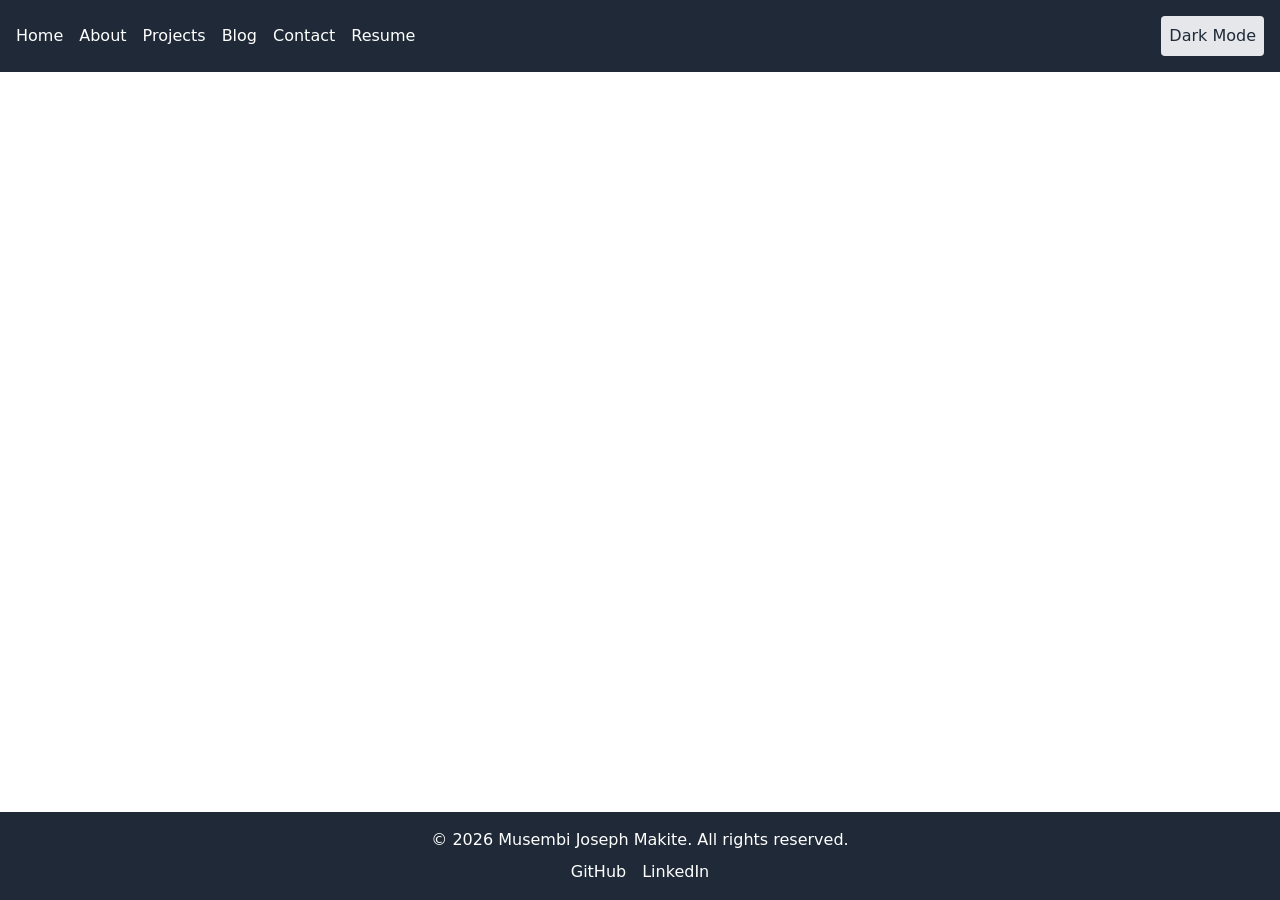
<file: index.html>
<!DOCTYPE html>
<html lang="en">
  <head>
    <meta charset="UTF-8" />
    <meta name="viewport" content="width=device-width, initial-scale=1.0" />
    <title>Musembi Portfolio</title>
    <script type="module" crossorigin src="/assets/index.fe0a11c9.js"></script>
    <link rel="stylesheet" href="/assets/index.fca3fc22.css">
  </head>
  <body>
    <div id="root"></div>
    
  </body>
</html>
</file>
<file: assets/index.fca3fc22.css>
*,:before,:after{--tw-border-spacing-x: 0;--tw-border-spacing-y: 0;--tw-translate-x: 0;--tw-translate-y: 0;--tw-rotate: 0;--tw-skew-x: 0;--tw-skew-y: 0;--tw-scale-x: 1;--tw-scale-y: 1;--tw-pan-x: ;--tw-pan-y: ;--tw-pinch-zoom: ;--tw-scroll-snap-strictness: proximity;--tw-gradient-from-position: ;--tw-gradient-via-position: ;--tw-gradient-to-position: ;--tw-ordinal: ;--tw-slashed-zero: ;--tw-numeric-figure: ;--tw-numeric-spacing: ;--tw-numeric-fraction: ;--tw-ring-inset: ;--tw-ring-offset-width: 0px;--tw-ring-offset-color: #fff;--tw-ring-color: rgb(59 130 246 / .5);--tw-ring-offset-shadow: 0 0 #0000;--tw-ring-shadow: 0 0 #0000;--tw-shadow: 0 0 #0000;--tw-shadow-colored: 0 0 #0000;--tw-blur: ;--tw-brightness: ;--tw-contrast: ;--tw-grayscale: ;--tw-hue-rotate: ;--tw-invert: ;--tw-saturate: ;--tw-sepia: ;--tw-drop-shadow: ;--tw-backdrop-blur: ;--tw-backdrop-brightness: ;--tw-backdrop-contrast: ;--tw-backdrop-grayscale: ;--tw-backdrop-hue-rotate: ;--tw-backdrop-invert: ;--tw-backdrop-opacity: ;--tw-backdrop-saturate: ;--tw-backdrop-sepia: ;--tw-contain-size: ;--tw-contain-layout: ;--tw-contain-paint: ;--tw-contain-style: }::backdrop{--tw-border-spacing-x: 0;--tw-border-spacing-y: 0;--tw-translate-x: 0;--tw-translate-y: 0;--tw-rotate: 0;--tw-skew-x: 0;--tw-skew-y: 0;--tw-scale-x: 1;--tw-scale-y: 1;--tw-pan-x: ;--tw-pan-y: ;--tw-pinch-zoom: ;--tw-scroll-snap-strictness: proximity;--tw-gradient-from-position: ;--tw-gradient-via-position: ;--tw-gradient-to-position: ;--tw-ordinal: ;--tw-slashed-zero: ;--tw-numeric-figure: ;--tw-numeric-spacing: ;--tw-numeric-fraction: ;--tw-ring-inset: ;--tw-ring-offset-width: 0px;--tw-ring-offset-color: #fff;--tw-ring-color: rgb(59 130 246 / .5);--tw-ring-offset-shadow: 0 0 #0000;--tw-ring-shadow: 0 0 #0000;--tw-shadow: 0 0 #0000;--tw-shadow-colored: 0 0 #0000;--tw-blur: ;--tw-brightness: ;--tw-contrast: ;--tw-grayscale: ;--tw-hue-rotate: ;--tw-invert: ;--tw-saturate: ;--tw-sepia: ;--tw-drop-shadow: ;--tw-backdrop-blur: ;--tw-backdrop-brightness: ;--tw-backdrop-contrast: ;--tw-backdrop-grayscale: ;--tw-backdrop-hue-rotate: ;--tw-backdrop-invert: ;--tw-backdrop-opacity: ;--tw-backdrop-saturate: ;--tw-backdrop-sepia: ;--tw-contain-size: ;--tw-contain-layout: ;--tw-contain-paint: ;--tw-contain-style: }*,:before,:after{box-sizing:border-box;border-width:0;border-style:solid;border-color:#e5e7eb}:before,:after{--tw-content: ""}html,:host{line-height:1.5;-webkit-text-size-adjust:100%;-moz-tab-size:4;-o-tab-size:4;tab-size:4;font-family:ui-sans-serif,system-ui,sans-serif,"Apple Color Emoji","Segoe UI Emoji",Segoe UI Symbol,"Noto Color Emoji";font-feature-settings:normal;font-variation-settings:normal;-webkit-tap-highlight-color:transparent}body{margin:0;line-height:inherit}hr{height:0;color:inherit;border-top-width:1px}abbr:where([title]){-webkit-text-decoration:underline dotted;text-decoration:underline dotted}h1,h2,h3,h4,h5,h6{font-size:inherit;font-weight:inherit}a{color:inherit;text-decoration:inherit}b,strong{font-weight:bolder}code,kbd,samp,pre{font-family:ui-monospace,SFMono-Regular,Menlo,Monaco,Consolas,Liberation Mono,Courier New,monospace;font-feature-settings:normal;font-variation-settings:normal;font-size:1em}small{font-size:80%}sub,sup{font-size:75%;line-height:0;position:relative;vertical-align:baseline}sub{bottom:-.25em}sup{top:-.5em}table{text-indent:0;border-color:inherit;border-collapse:collapse}button,input,optgroup,select,textarea{font-family:inherit;font-feature-settings:inherit;font-variation-settings:inherit;font-size:100%;font-weight:inherit;line-height:inherit;letter-spacing:inherit;color:inherit;margin:0;padding:0}button,select{text-transform:none}button,input:where([type="button"]),input:where([type="reset"]),input:where([type="submit"]){-webkit-appearance:button;background-color:transparent;background-image:none}:-moz-focusring{outline:auto}:-moz-ui-invalid{box-shadow:none}progress{vertical-align:baseline}::-webkit-inner-spin-button,::-webkit-outer-spin-button{height:auto}[type=search]{-webkit-appearance:textfield;outline-offset:-2px}::-webkit-search-decoration{-webkit-appearance:none}::-webkit-file-upload-button{-webkit-appearance:button;font:inherit}summary{display:list-item}blockquote,dl,dd,h1,h2,h3,h4,h5,h6,hr,figure,p,pre{margin:0}fieldset{margin:0;padding:0}legend{padding:0}ol,ul,menu{list-style:none;margin:0;padding:0}dialog{padding:0}textarea{resize:vertical}input::-moz-placeholder,textarea::-moz-placeholder{opacity:1;color:#9ca3af}input::placeholder,textarea::placeholder{opacity:1;color:#9ca3af}button,[role=button]{cursor:pointer}:disabled{cursor:default}img,svg,video,canvas,audio,iframe,embed,object{display:block;vertical-align:middle}img,video{max-width:100%;height:auto}[hidden]:where(:not([hidden="until-found"])){display:none}.container{width:100%}@media (min-width: 640px){.container{max-width:640px}}@media (min-width: 768px){.container{max-width:768px}}@media (min-width: 1024px){.container{max-width:1024px}}@media (min-width: 1280px){.container{max-width:1280px}}@media (min-width: 1536px){.container{max-width:1536px}}.static{position:static}.mx-auto{margin-left:auto;margin-right:auto}.mb-2{margin-bottom:.5rem}.mb-4{margin-bottom:1rem}.mb-6{margin-bottom:1.5rem}.mb-8{margin-bottom:2rem}.mt-2{margin-top:.5rem}.mt-20{margin-top:5rem}.mt-6{margin-top:1.5rem}.mt-8{margin-top:2rem}.block{display:block}.flex{display:flex}.grid{display:grid}.min-h-screen{min-height:100vh}.w-full{width:100%}.max-w-4xl{max-width:56rem}.max-w-6xl{max-width:72rem}.max-w-lg{max-width:32rem}.flex-grow,.grow{flex-grow:1}.list-inside{list-style-position:inside}.list-disc{list-style-type:disc}.appearance-none{-webkit-appearance:none;-moz-appearance:none;appearance:none}.grid-cols-1{grid-template-columns:repeat(1,minmax(0,1fr))}.grid-cols-2{grid-template-columns:repeat(2,minmax(0,1fr))}.flex-col{flex-direction:column}.items-center{align-items:center}.justify-center{justify-content:center}.justify-between{justify-content:space-between}.gap-6{gap:1.5rem}.space-x-4>:not([hidden])~:not([hidden]){--tw-space-x-reverse: 0;margin-right:calc(1rem * var(--tw-space-x-reverse));margin-left:calc(1rem * calc(1 - var(--tw-space-x-reverse)))}.space-x-6>:not([hidden])~:not([hidden]){--tw-space-x-reverse: 0;margin-right:calc(1.5rem * var(--tw-space-x-reverse));margin-left:calc(1.5rem * calc(1 - var(--tw-space-x-reverse)))}.rounded{border-radius:.25rem}.rounded-full{border-radius:9999px}.rounded-lg{border-radius:.5rem}.border{border-width:1px}.border-2{border-width:2px}.border-white{--tw-border-opacity: 1;border-color:rgb(255 255 255 / var(--tw-border-opacity, 1))}.bg-blue-500{--tw-bg-opacity: 1;background-color:rgb(59 130 246 / var(--tw-bg-opacity, 1))}.bg-gray-200{--tw-bg-opacity: 1;background-color:rgb(229 231 235 / var(--tw-bg-opacity, 1))}.bg-gray-800{--tw-bg-opacity: 1;background-color:rgb(31 41 55 / var(--tw-bg-opacity, 1))}.bg-transparent{background-color:transparent}.bg-white{--tw-bg-opacity: 1;background-color:rgb(255 255 255 / var(--tw-bg-opacity, 1))}.bg-gradient-to-r{background-image:linear-gradient(to right,var(--tw-gradient-stops))}.from-blue-500{--tw-gradient-from: #3b82f6 var(--tw-gradient-from-position);--tw-gradient-to: rgb(59 130 246 / 0) var(--tw-gradient-to-position);--tw-gradient-stops: var(--tw-gradient-from), var(--tw-gradient-to)}.via-purple-500{--tw-gradient-to: rgb(168 85 247 / 0) var(--tw-gradient-to-position);--tw-gradient-stops: var(--tw-gradient-from), #a855f7 var(--tw-gradient-via-position), var(--tw-gradient-to)}.to-pink-500{--tw-gradient-to: #ec4899 var(--tw-gradient-to-position)}.p-2{padding:.5rem}.p-4{padding:1rem}.p-6{padding:1.5rem}.p-8{padding:2rem}.px-3{padding-left:.75rem;padding-right:.75rem}.px-4{padding-left:1rem;padding-right:1rem}.px-6{padding-left:1.5rem;padding-right:1.5rem}.py-2{padding-top:.5rem;padding-bottom:.5rem}.py-4{padding-top:1rem;padding-bottom:1rem}.text-center{text-align:center}.text-2xl{font-size:1.5rem;line-height:2rem}.text-3xl{font-size:1.875rem;line-height:2.25rem}.text-4xl{font-size:2.25rem;line-height:2.5rem}.text-5xl{font-size:3rem;line-height:1}.text-lg{font-size:1.125rem;line-height:1.75rem}.text-sm{font-size:.875rem;line-height:1.25rem}.text-xl{font-size:1.25rem;line-height:1.75rem}.font-bold{font-weight:700}.font-extrabold{font-weight:800}.font-light{font-weight:300}.font-semibold{font-weight:600}.leading-tight{line-height:1.25}.text-blue-300{--tw-text-opacity: 1;color:rgb(147 197 253 / var(--tw-text-opacity, 1))}.text-blue-500{--tw-text-opacity: 1;color:rgb(59 130 246 / var(--tw-text-opacity, 1))}.text-blue-600{--tw-text-opacity: 1;color:rgb(37 99 235 / var(--tw-text-opacity, 1))}.text-gray-500{--tw-text-opacity: 1;color:rgb(107 114 128 / var(--tw-text-opacity, 1))}.text-gray-700{--tw-text-opacity: 1;color:rgb(55 65 81 / var(--tw-text-opacity, 1))}.text-gray-800{--tw-text-opacity: 1;color:rgb(31 41 55 / var(--tw-text-opacity, 1))}.text-green-500{--tw-text-opacity: 1;color:rgb(34 197 94 / var(--tw-text-opacity, 1))}.text-purple-400{--tw-text-opacity: 1;color:rgb(192 132 252 / var(--tw-text-opacity, 1))}.text-purple-500{--tw-text-opacity: 1;color:rgb(168 85 247 / var(--tw-text-opacity, 1))}.text-teal-400{--tw-text-opacity: 1;color:rgb(45 212 191 / var(--tw-text-opacity, 1))}.text-white{--tw-text-opacity: 1;color:rgb(255 255 255 / var(--tw-text-opacity, 1))}.text-yellow-400{--tw-text-opacity: 1;color:rgb(250 204 21 / var(--tw-text-opacity, 1))}.underline{text-decoration-line:underline}.shadow{--tw-shadow: 0 1px 3px 0 rgb(0 0 0 / .1), 0 1px 2px -1px rgb(0 0 0 / .1);--tw-shadow-colored: 0 1px 3px 0 var(--tw-shadow-color), 0 1px 2px -1px var(--tw-shadow-color);box-shadow:var(--tw-ring-offset-shadow, 0 0 #0000),var(--tw-ring-shadow, 0 0 #0000),var(--tw-shadow)}.shadow-lg{--tw-shadow: 0 10px 15px -3px rgb(0 0 0 / .1), 0 4px 6px -4px rgb(0 0 0 / .1);--tw-shadow-colored: 0 10px 15px -3px var(--tw-shadow-color), 0 4px 6px -4px var(--tw-shadow-color);box-shadow:var(--tw-ring-offset-shadow, 0 0 #0000),var(--tw-ring-shadow, 0 0 #0000),var(--tw-shadow)}.transition{transition-property:color,background-color,border-color,text-decoration-color,fill,stroke,opacity,box-shadow,transform,filter,-webkit-backdrop-filter;transition-property:color,background-color,border-color,text-decoration-color,fill,stroke,opacity,box-shadow,transform,filter,backdrop-filter;transition-property:color,background-color,border-color,text-decoration-color,fill,stroke,opacity,box-shadow,transform,filter,backdrop-filter,-webkit-backdrop-filter;transition-timing-function:cubic-bezier(.4,0,.2,1);transition-duration:.15s}.duration-300{transition-duration:.3s}body{--tw-bg-opacity: 1;background-color:rgb(255 255 255 / var(--tw-bg-opacity, 1));--tw-text-opacity: 1;color:rgb(0 0 0 / var(--tw-text-opacity, 1));transition-property:color,background-color,border-color,text-decoration-color,fill,stroke;transition-timing-function:cubic-bezier(.4,0,.2,1);transition-duration:.3s}.dark body{--tw-bg-opacity: 1;background-color:rgb(17 24 39 / var(--tw-bg-opacity, 1));--tw-text-opacity: 1;color:rgb(255 255 255 / var(--tw-text-opacity, 1))}.hover\:bg-blue-700:hover{--tw-bg-opacity: 1;background-color:rgb(29 78 216 / var(--tw-bg-opacity, 1))}.hover\:bg-gray-100:hover{--tw-bg-opacity: 1;background-color:rgb(243 244 246 / var(--tw-bg-opacity, 1))}.hover\:bg-white:hover{--tw-bg-opacity: 1;background-color:rgb(255 255 255 / var(--tw-bg-opacity, 1))}.hover\:text-blue-500:hover{--tw-text-opacity: 1;color:rgb(59 130 246 / var(--tw-text-opacity, 1))}.hover\:text-gray-300:hover{--tw-text-opacity: 1;color:rgb(209 213 219 / var(--tw-text-opacity, 1))}.hover\:text-gray-400:hover{--tw-text-opacity: 1;color:rgb(156 163 175 / var(--tw-text-opacity, 1))}.hover\:underline:hover{text-decoration-line:underline}.hover\:shadow-xl:hover{--tw-shadow: 0 20px 25px -5px rgb(0 0 0 / .1), 0 8px 10px -6px rgb(0 0 0 / .1);--tw-shadow-colored: 0 20px 25px -5px var(--tw-shadow-color), 0 8px 10px -6px var(--tw-shadow-color);box-shadow:var(--tw-ring-offset-shadow, 0 0 #0000),var(--tw-ring-shadow, 0 0 #0000),var(--tw-shadow)}.focus\:outline-none:focus{outline:2px solid transparent;outline-offset:2px}@media (min-width: 768px){.md\:grid-cols-2{grid-template-columns:repeat(2,minmax(0,1fr))}.md\:grid-cols-3{grid-template-columns:repeat(3,minmax(0,1fr))}}@media (min-width: 1024px){.lg\:grid-cols-3{grid-template-columns:repeat(3,minmax(0,1fr))}}@media (prefers-color-scheme: dark){.dark\:bg-gray-800{--tw-bg-opacity: 1;background-color:rgb(31 41 55 / var(--tw-bg-opacity, 1))}.dark\:text-gray-200{--tw-text-opacity: 1;color:rgb(229 231 235 / var(--tw-text-opacity, 1))}}
</file>
